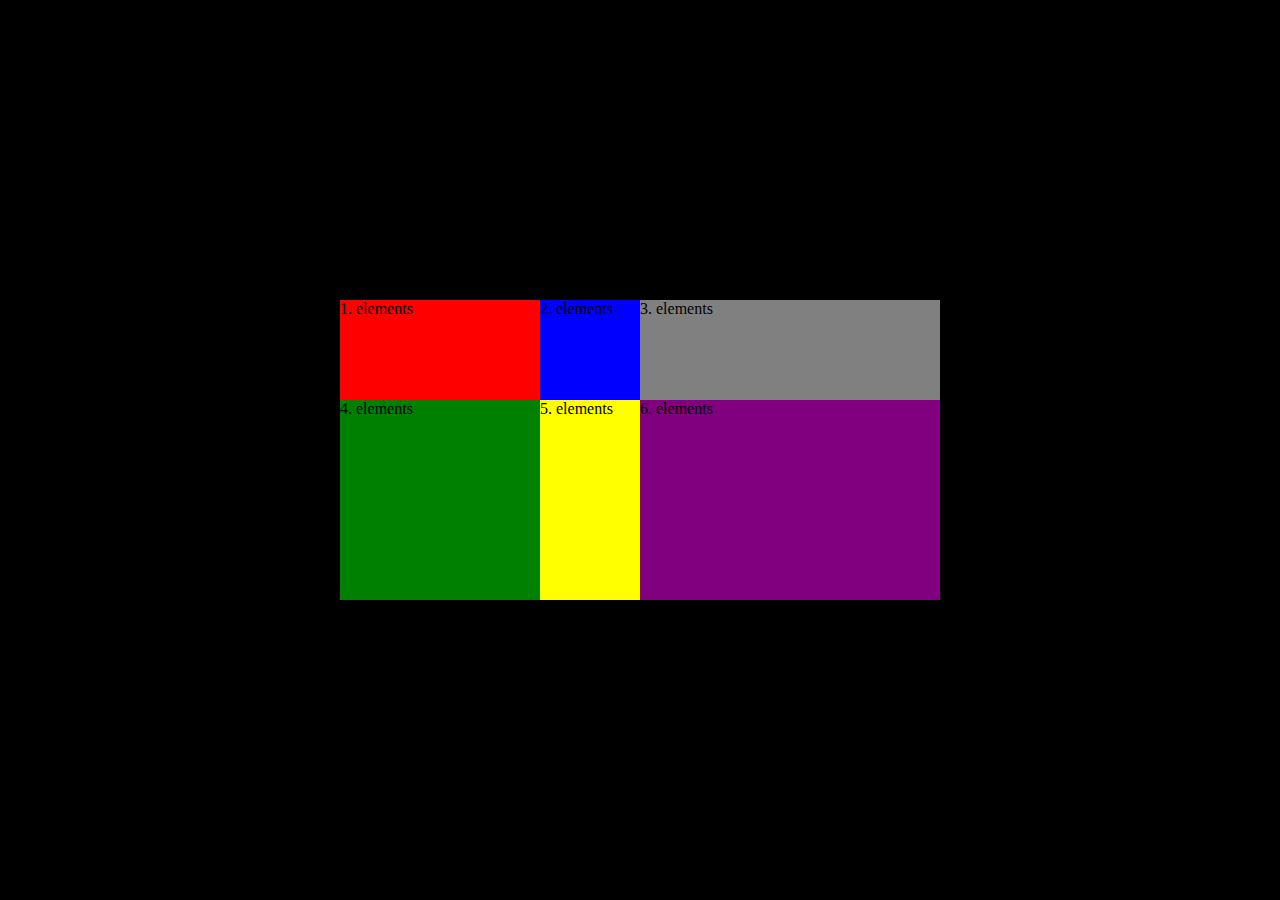
<file: index.html>
<!DOCTYPE html>
<html lang="en">
<head>
    <meta charset="UTF-8">
    <meta http-equiv="X-UA-Compatible" content="IE=edge">
    <meta name="viewport" content="width=device-width, initial-scale=1.0">
    <link rel="stylesheet" href="index.css">
    <title>Document</title>
</head>
<body>
    <div class="container">
        <div class="item item-1">1. elements</div>
        <div class="item item-2">2. elements</div>
        <div class="item item-3">3. elements</div>
        <div class="item item-4">4. elements</div>
        <div class="item item-5">5. elements</div>
        <div class="item item-6">6. elements</div>
    </div>
</body>
</html>
</file>
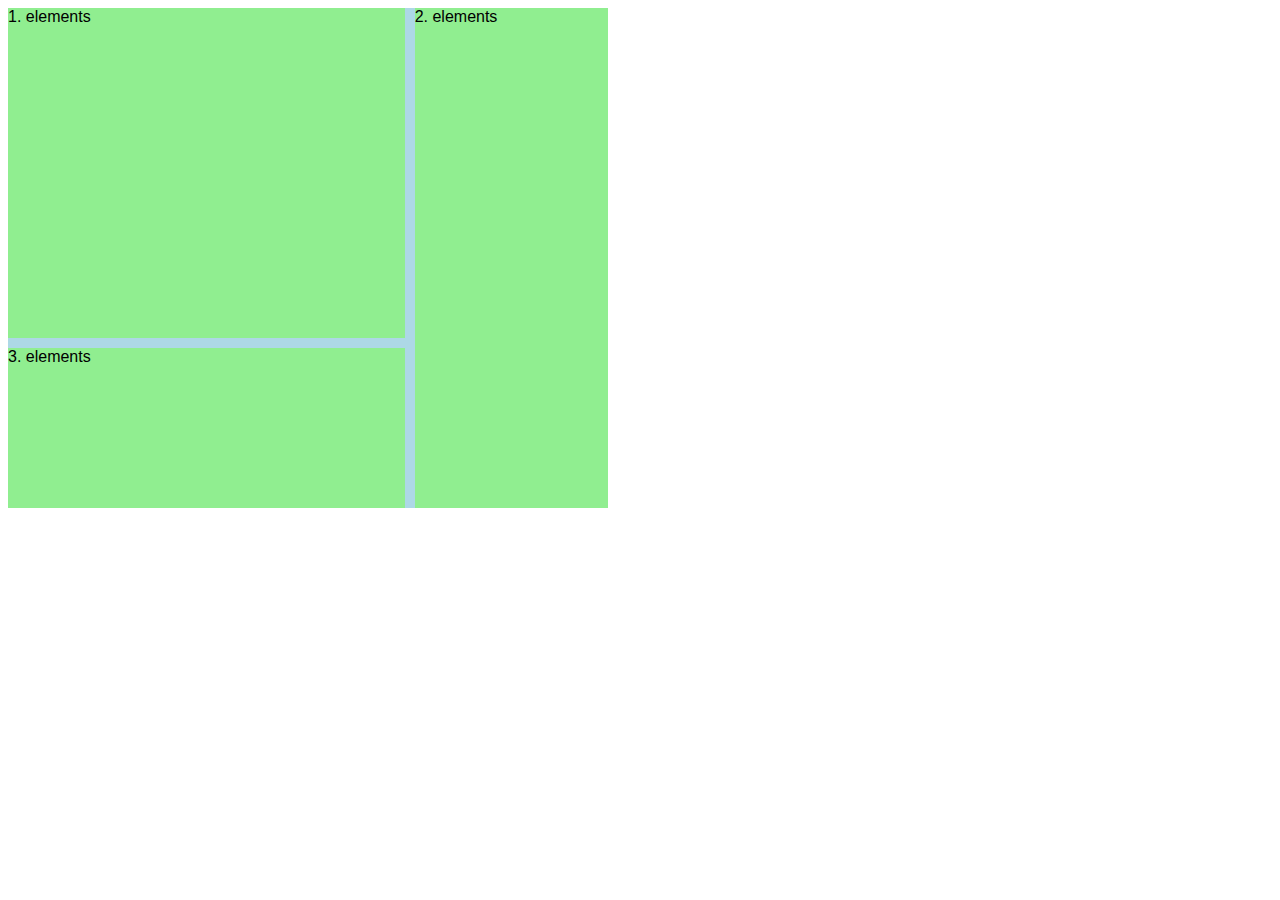
<file: do-more-with-css-grid-main/1uzdevums/index.html>
<!DOCTYPE html>
<html lang="lv">
  <head>
    <meta charset="UTF-8" />
    <meta http-equiv="X-UA-Compatible" content="IE=edge" />
    <meta name="viewport" content="width=device-width, initial-scale=1.0" />
    <title>Elementu izlīdzināšana</title>
    <link rel="stylesheet" href="style.css" />
  </head>
  <body>
    <div class="parent">
      <div class="child child-1">1. elements</div>
      <div class="child child-2">2. elements</div>
      <div class="child child-3">3. elements</div>
    </div>
  </body>
</html>
</file>
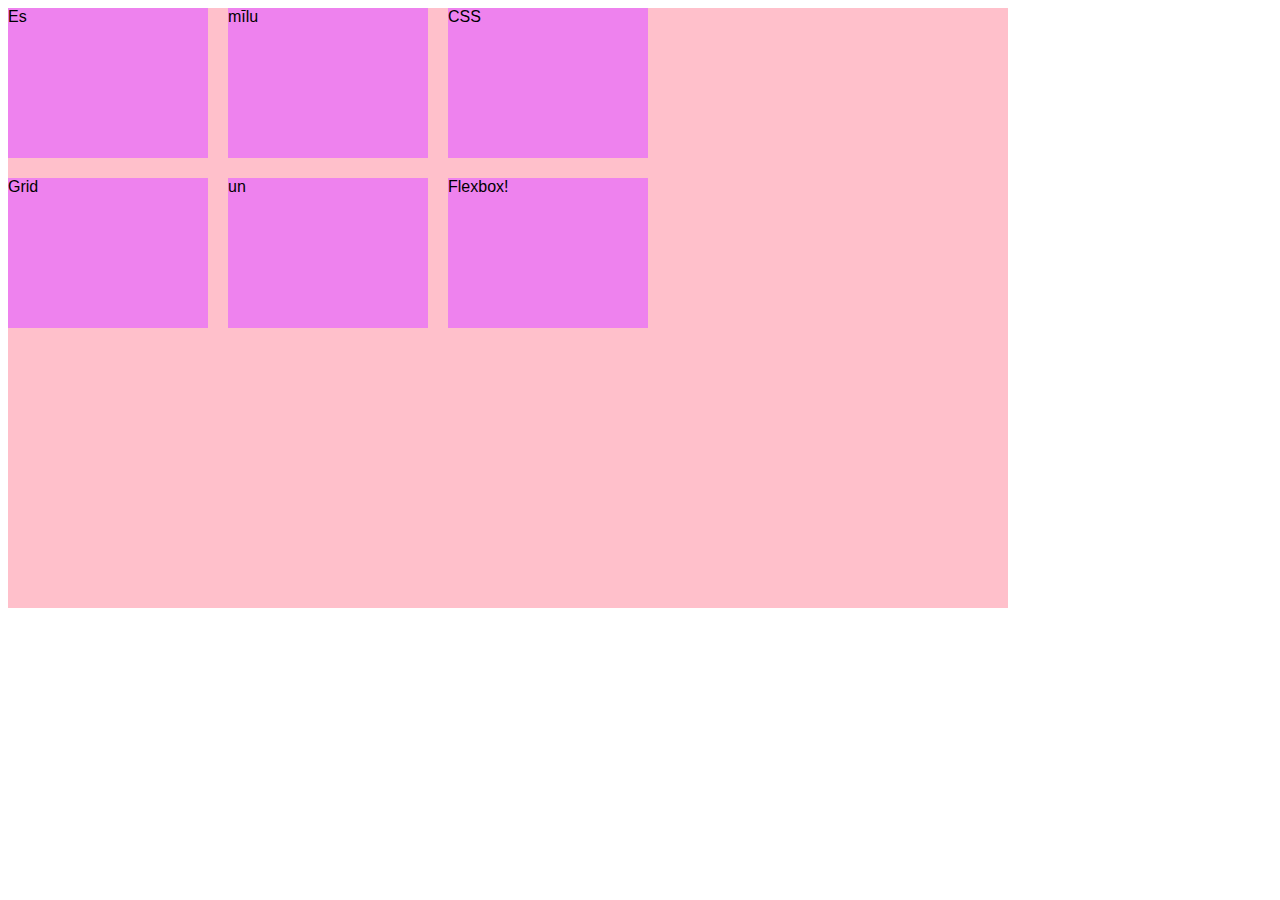
<file: do-more-with-css-grid-main/2uzdevums/index.html>
<!DOCTYPE html>
<html lang="lv">
  <head>
    <meta charset="UTF-8" />
    <meta http-equiv="X-UA-Compatible" content="IE=edge" />
    <meta name="viewport" content="width=device-width, initial-scale=1.0" />
    <title>Elementu izlīdzināšana</title>
    <link rel="stylesheet" href="style.css" />
  </head>
  <body>
    <div class="container">
      <div class="item">Es</div>
      <div class="item">mīlu</div>
      <div class="item">CSS</div>
      <div class="item">Grid</div>
      <div class="item">un</div>
      <div class="item">Flexbox!</div>
    </div>
  </body>
</html>
</file>
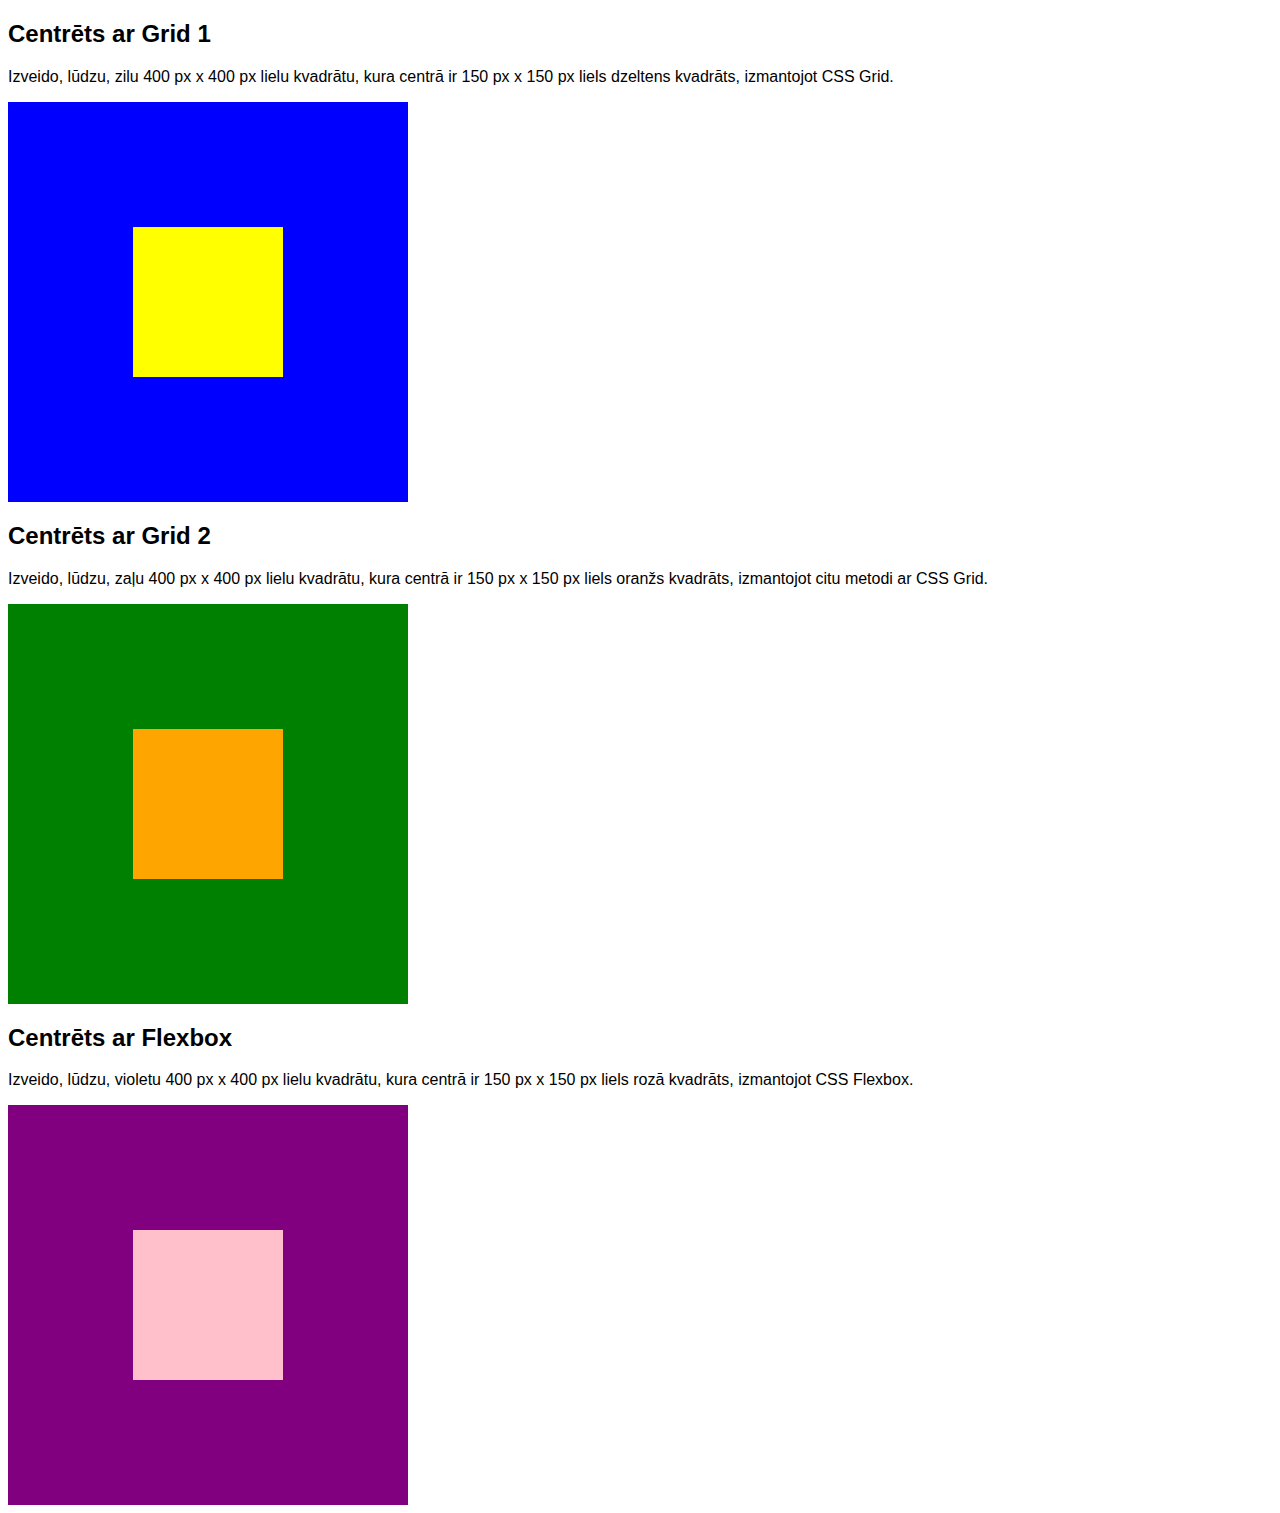
<file: do-more-with-css-grid-main/3uzdevums/index.html>
<!DOCTYPE html>
<html lang="lv">
  <head>
    <meta charset="UTF-8" />
    <meta http-equiv="X-UA-Compatible" content="IE=edge" />
    <meta name="viewport" content="width=device-width, initial-scale=1.0" />
    <title>Elementu izlīdzināšana</title>
    <link rel="stylesheet" href="style.css" />
  </head>
  <body>
    <h2>Centrēts ar Grid 1</h2>
    <p>
      Izveido, lūdzu, zilu 400 px x 400 px lielu kvadrātu, kura centrā ir 150 px
      x 150 px liels dzeltens kvadrāts, izmantojot CSS Grid.
    </p>
    <div class="container1">
      <div class="grid1"></div>
    </div>


    <h2>Centrēts ar Grid 2</h2>
    <p>
      Izveido, lūdzu, zaļu 400 px x 400 px lielu kvadrātu, kura centrā ir 150 px
      x 150 px liels oranžs kvadrāts, izmantojot citu metodi ar CSS Grid.
    </p>
    <div class="container2">
      <div class="grid2"></div>
    </div>


    <h2>Centrēts ar Flexbox</h2>
    <p>
      Izveido, lūdzu, violetu 400 px x 400 px lielu kvadrātu, kura centrā ir 150
      px x 150 px liels rozā kvadrāts, izmantojot CSS Flexbox.
    </p>
    <div class="container3">
      <div class="grid3"></div>
    </div>


  </body>
</html>
</file>
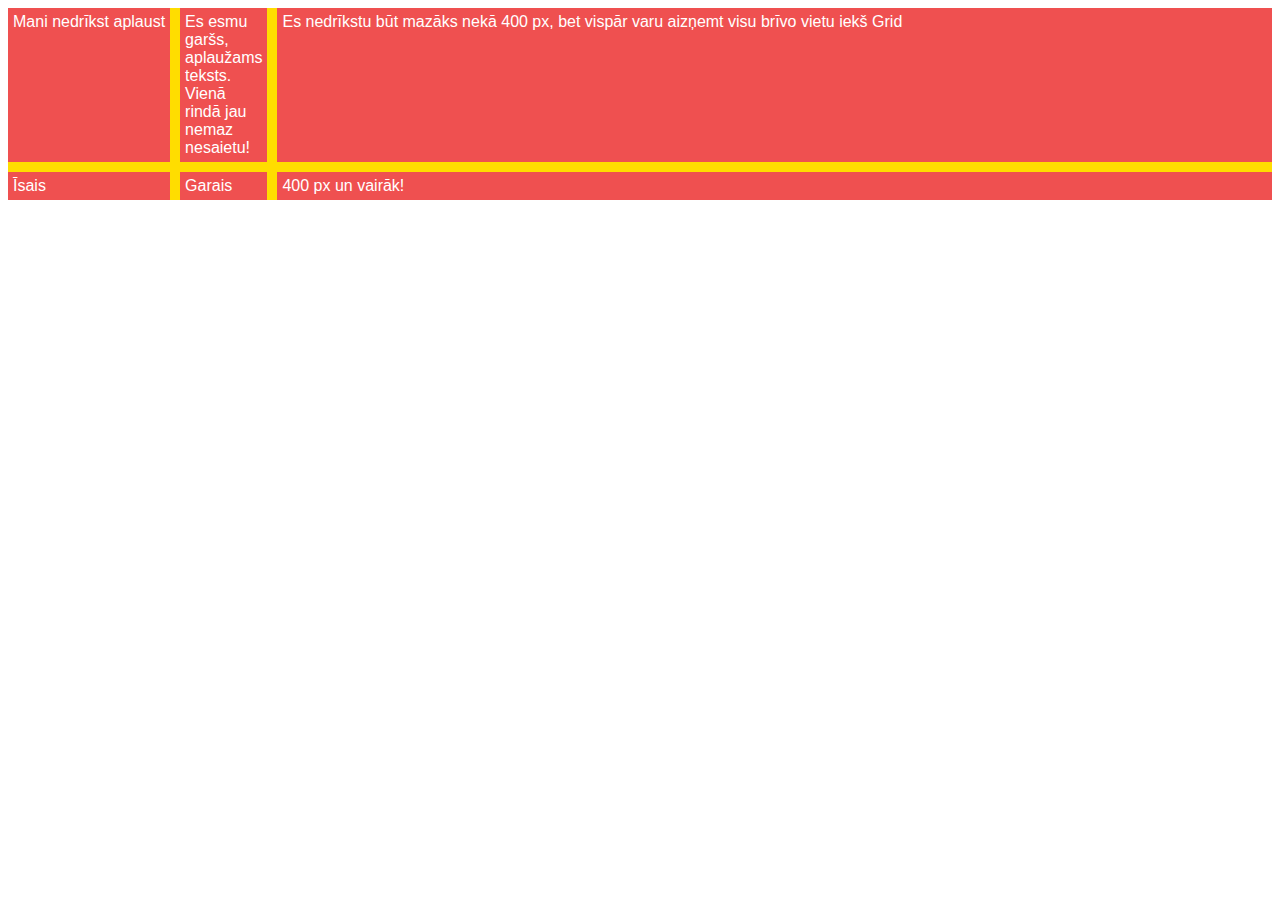
<file: do-more-with-css-grid-main/4uzdevums/index.html>
<!DOCTYPE html>
<html lang="lv">
  <head>
    <meta charset="UTF-8" />
    <meta http-equiv="X-UA-Compatible" content="IE=edge" />
    <meta name="viewport" content="width=device-width, initial-scale=1.0" />
    <title>Elementu izlīdzināšana</title>
    <link rel="stylesheet" href="style.css" />
  </head>
  <body>
    <div class="container">
      <div class="item">Mani nedrīkst aplaust</div>
      <div class="item">
        Es esmu garšs, aplaužams teksts. Vienā rindā jau nemaz nesaietu!
      </div>
      <div class="item">
        Es nedrīkstu būt mazāks nekā 400 px, bet vispār varu aizņemt visu brīvo
        vietu iekš Grid
      </div>
      <div class="item">Īsais</div>
      <div class="item">Garais</div>
      <div class="item">400 px un vairāk!</div>
    </div>
  </body>
</html>
</file>
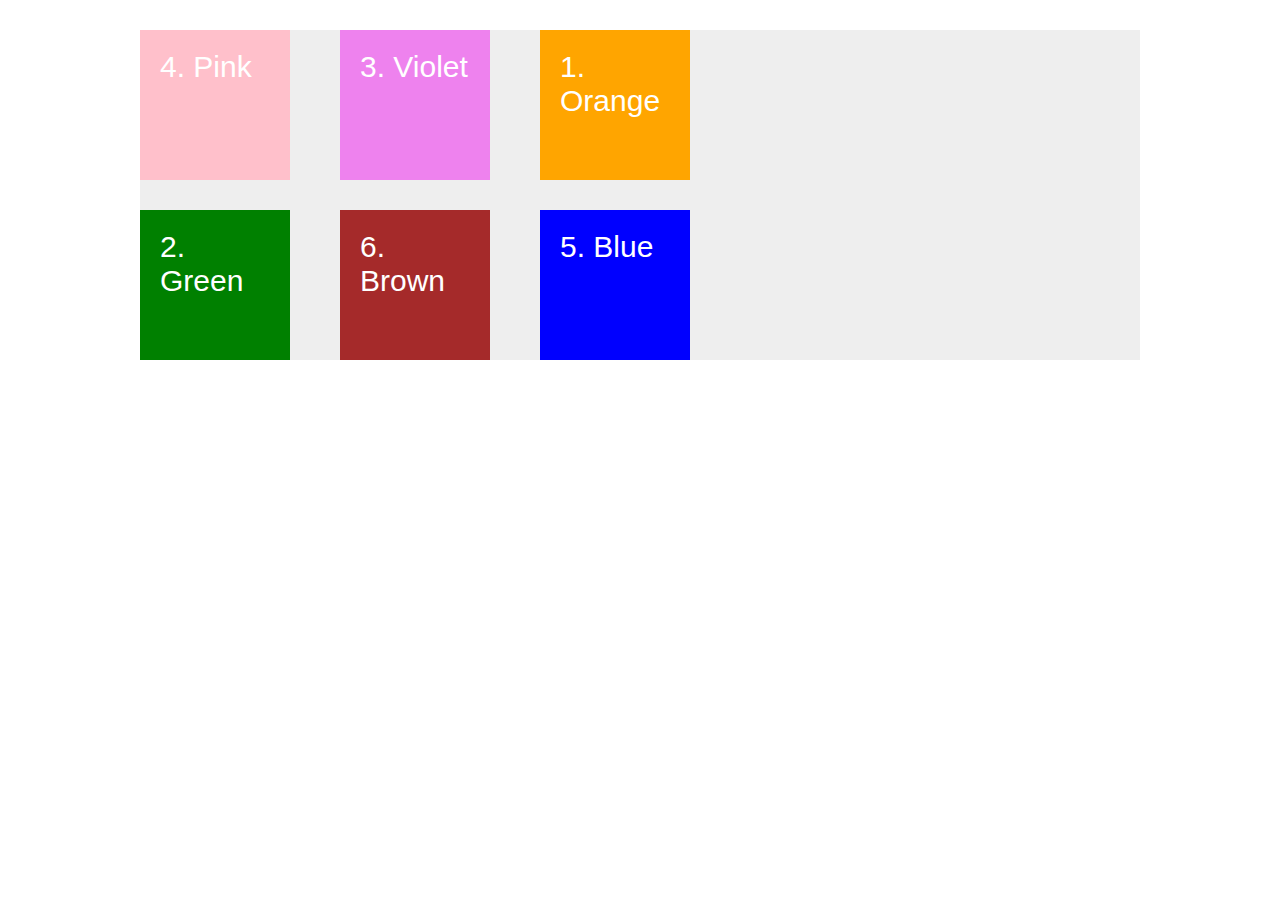
<file: grid-positioning.html>
<!DOCTYPE html>
<html lang="en">
  <head>
    <meta charset="UTF-8" />
    <meta http-equiv="X-UA-Compatible" content="IE=edge" />
    <meta name="viewport" content="width=device-width, initial-scale=1.0" />
    <title>Grid positioning</title>
    <link rel="stylesheet" href="grid-positioning.css" />
  </head>
  <body>
    <div class="container">
      <div class="item item--1">1. Orange</div>
      <div class="item item--2">2. Green</div>
      <div class="item item--3">3. Violet</div>
      <div class="item item--4">4. Pink</div>
      <div class="item item--5">5. Blue</div>
      <div class="item item--6">6. Brown</div>
    </div>
  </body>
</html>
</file>
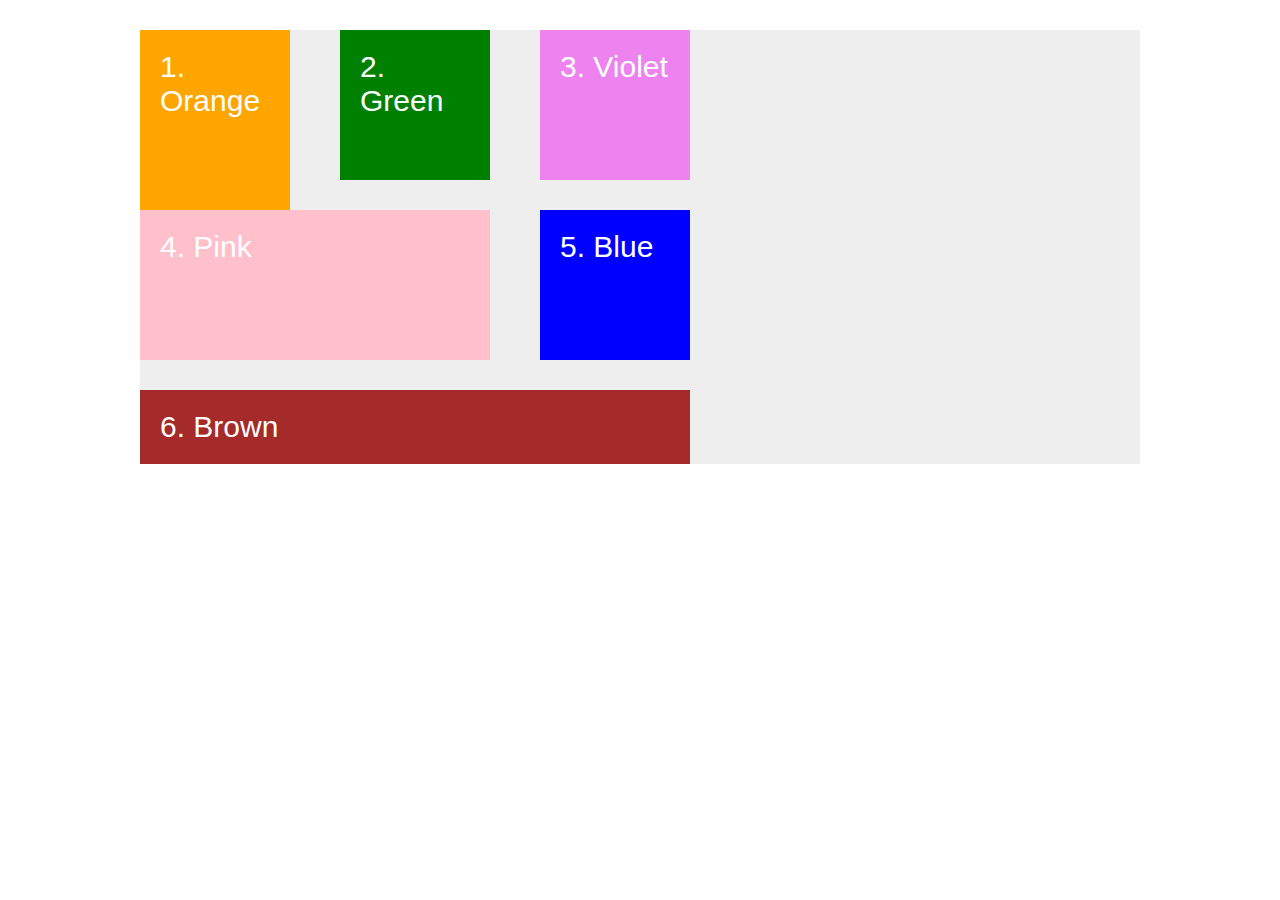
<file: grid-span.html>
<!DOCTYPE html>
<html lang="en">
  <head>
    <meta charset="UTF-8" />
    <meta http-equiv="X-UA-Compatible" content="IE=edge" />
    <meta name="viewport" content="width=device-width, initial-scale=1.0" />
    <title>Grid positioning</title>
    <link rel="stylesheet" href="grid-span.css" />
  </head>
  <body>
    <div class="container">
      <div class="item item--1">1. Orange</div>
      <div class="item item--2">2. Green</div>
      <div class="item item--3">3. Violet</div>
      <div class="item item--4">4. Pink</div>
      <div class="item item--5">5. Blue</div>
      <div class="item item--6">6. Brown</div>
    </div>
  </body>
</html>
</file>
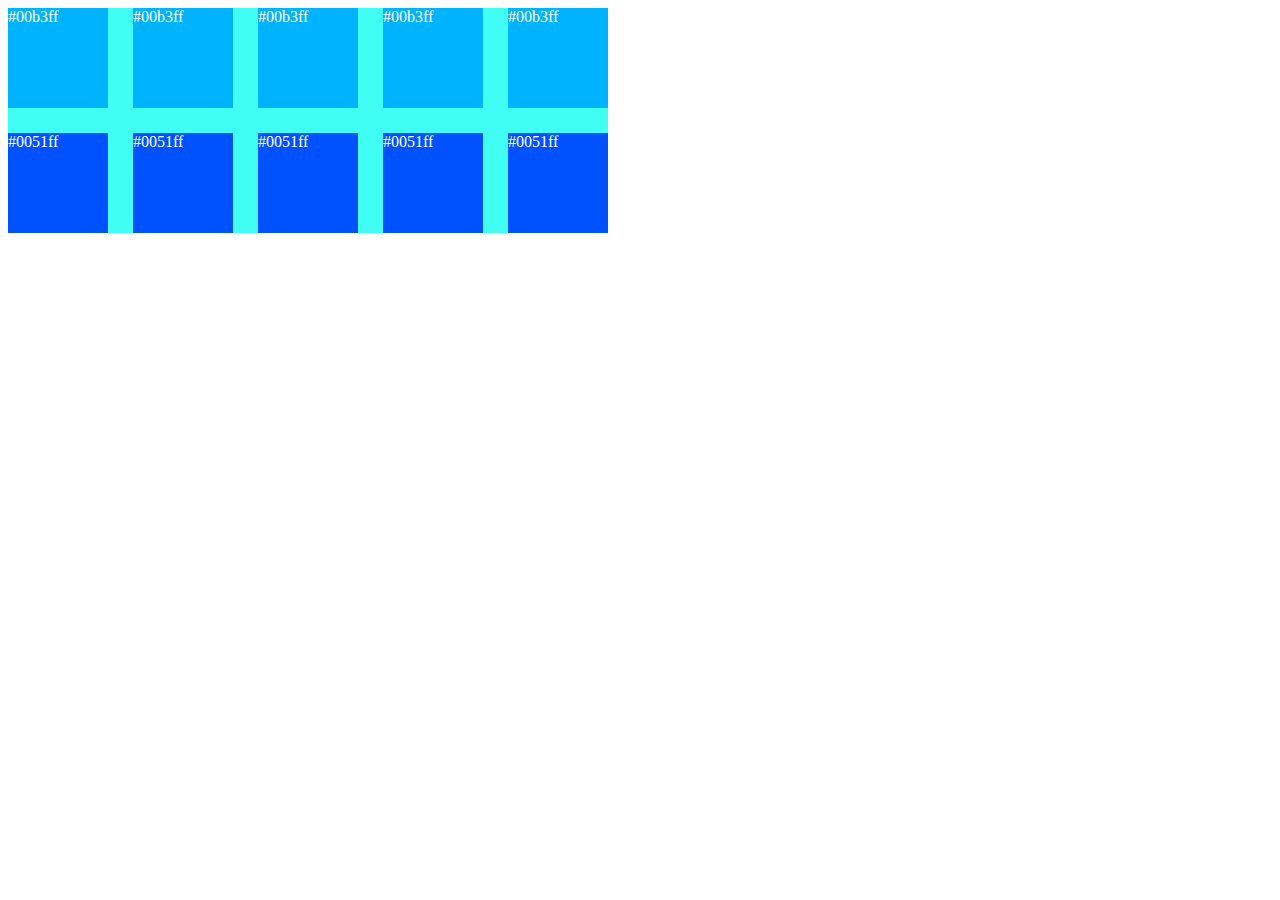
<file: grid10.html>
<!DOCTYPE html>
<html lang="en">
<head>
    <meta charset="UTF-8">
    <meta http-equiv="X-UA-Compatible" content="IE=edge">
    <meta name="viewport" content="width=device-width, initial-scale=1.0">
    <link rel="stylesheet" href="grid10.css">
    <title>grid10</title>
</head>
<body>
    <div class="container">
        <div class="item item-1">#00b3ff</div>
        <div class="item item-2">#00b3ff</div>
        <div class="item item-3">#00b3ff</div>
        <div class="item item-4">#00b3ff</div>
        <div class="item item-5">#00b3ff</div>
        <div class="item item-6">#0051ff</div>
        <div class="item item-7">#0051ff</div>
        <div class="item item-8">#0051ff</div>
        <div class="item item-9">#0051ff</div>
        <div class="item item-10">#0051ff</div>
    </div>
</body>
</html>
</file>
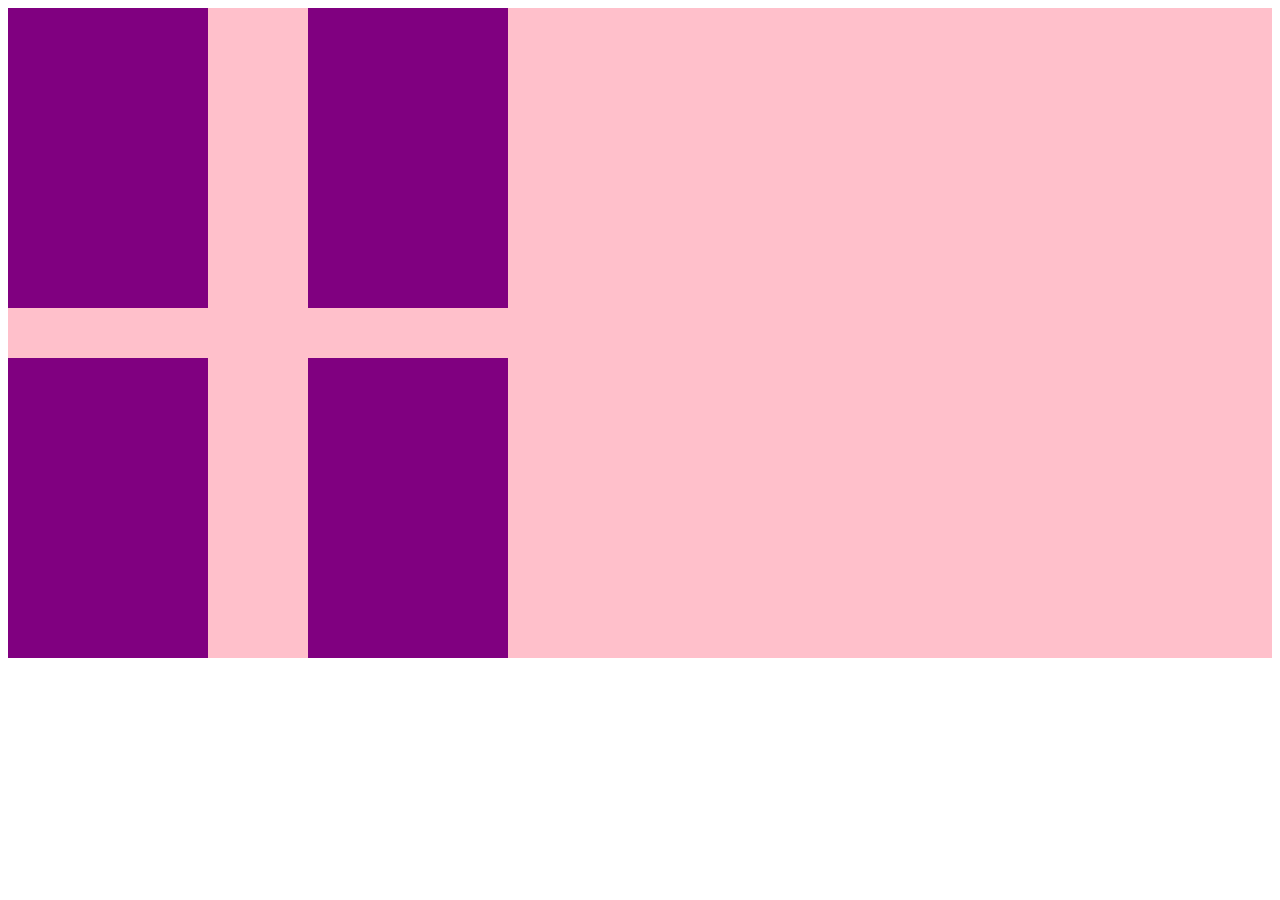
<file: grid4.html>
<!DOCTYPE html>
<html lang="en">
<head>
    <meta charset="UTF-8">
    <meta http-equiv="X-UA-Compatible" content="IE=edge">
    <meta name="viewport" content="width=device-width, initial-scale=1.0">
    <link rel="stylesheet" href="grid4.css">
    <title>grid4</title>
</head>
<body>
    <div class="container">
        <div class="item item-1"></div>
        <div class="item item-2"></div>
        <div class="item item-3"></div>
        <div class="item item-4"></div>
    </div>
</body>
</html>
</file>
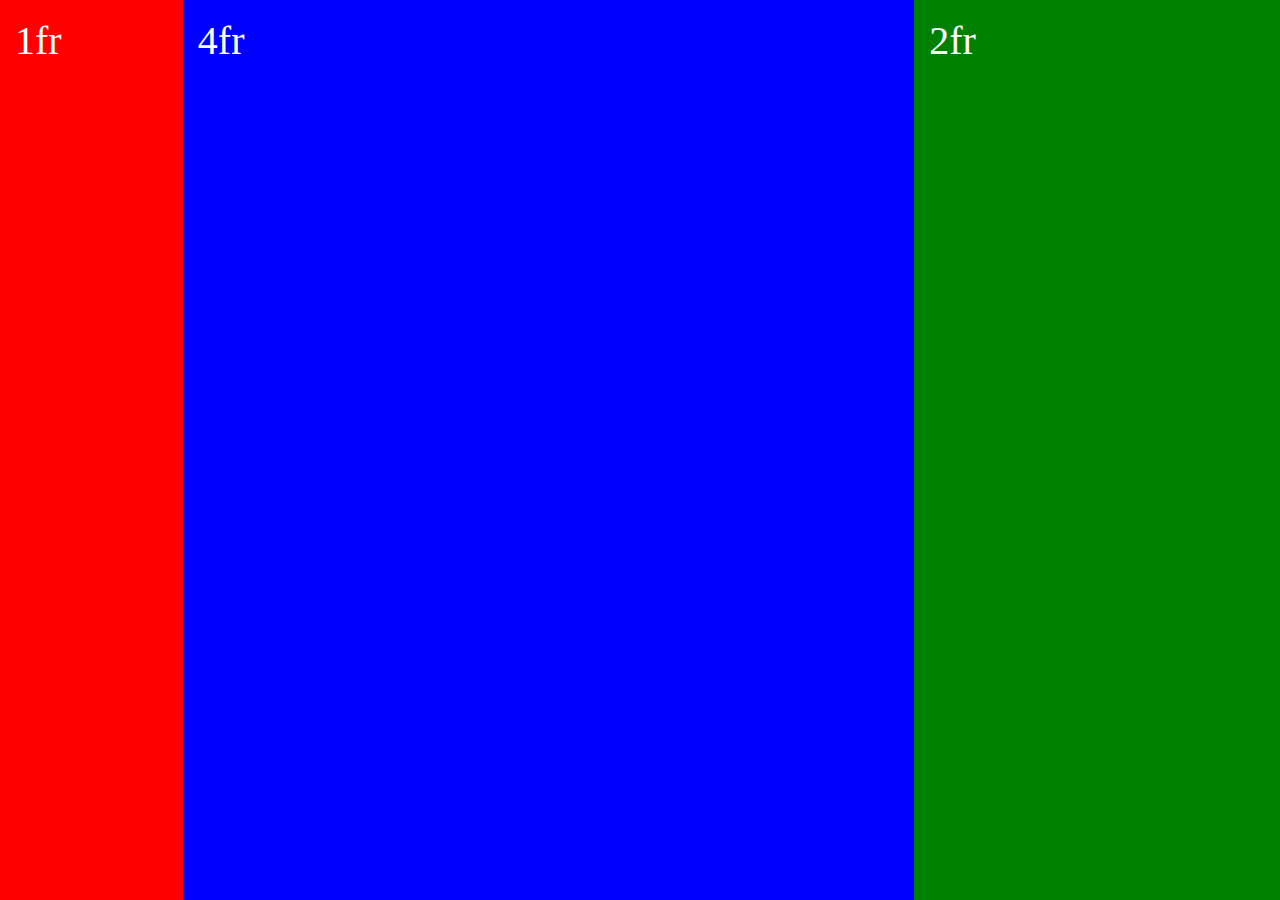
<file: layout-fr.html>
<!DOCTYPE html>
<html lang="en">
<head>
    <meta charset="UTF-8">
    <meta http-equiv="X-UA-Compatible" content="IE=edge">
    <meta name="viewport" content="width=device-width, initial-scale=1.0">
    <link rel="stylesheet" href="layout-fr.css">
    <title>layout-fr</title>
</head>
<body>
    <div class="container">
        <div class="item item-1">1fr</div>
        <div class="item item-2">4fr</div>
        <div class="item item-3">2fr</div>
    </div>
</body>
</html>
</file>
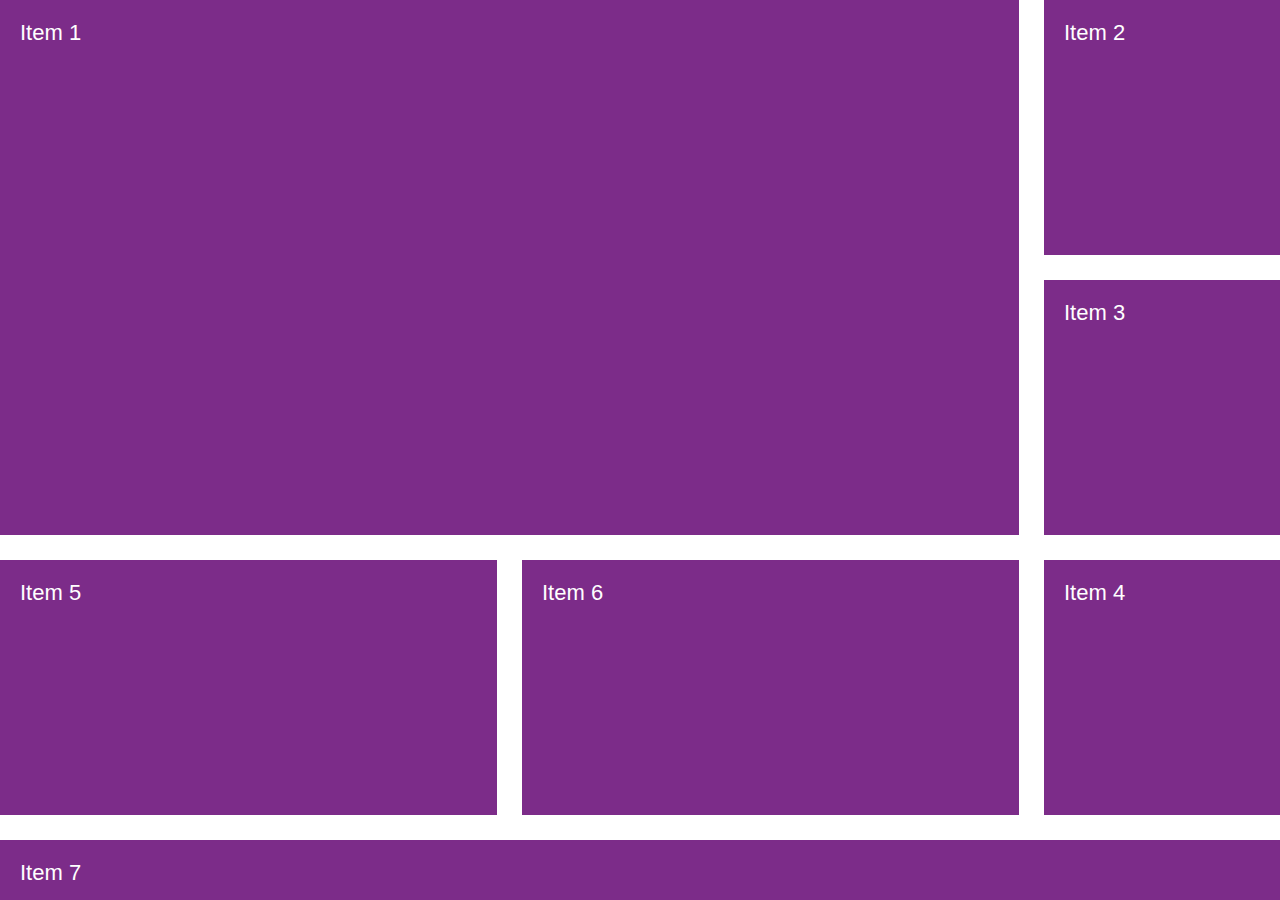
<file: test/grid.html>
<!DOCTYPE html>
<html lang="en">
  <head>
    <meta charset="UTF-8" />
    <meta http-equiv="X-UA-Compatible" content="IE=edge" />
    <meta name="viewport" content="width=device-width, initial-scale=1.0" />
    <title>Document</title>
    <link rel="stylesheet" href="style.css" />
  </head>
  <body>
    <div class="container">
      <div class="item item-1">Item 1</div>
      <div class="item item-2">Item 2</div>
      <div class="item item-3">Item 3</div>
      <div class="item item-4">Item 4</div>
      <div class="item item-5">Item 5</div>
      <div class="item item-6">Item 6</div>
      <div class="item item-7">Item 7</div>
    </div>
  </body>
</html>
</file>
<file: index.css>
body {
    margin: 0;
    display: flex;
    justify-content: center;
    align-items: center;
    height: 100vh;
    background-color: black;
}

.container {
    display: grid;
    grid-template-columns: 200px 100px 300px;
    grid-template-rows: 100px 200px;
}

.item-1 {
    background-color: red;
}
.item-2 {
    background-color: blue;
}
.item-3 {
    background-color: gray;
}
.item-4 {
    background-color: green;
}
.item-5 {
    background-color: yellow;
}
.item-6 {
    background-color: purple;
}
</file>
<file: do-more-with-css-grid-main/1uzdevums/style.css>
.parent {
  width: 600px;
  height: 500px;
  background-color: lightblue;
  display: grid;
  grid-template-columns: repeat(3, 1fr);
  grid-template-rows: repeat(3, 1fr);
  gap: 10px;

  /* Izveido, lūdzu, CSS Grid, kuram ir 3 vienāda platuma kolonnas
  un 3 vienāda augstuma rindas. Atstarpe starp elementiem - 10 px. 
  Izvieto 3 elementus, nemainot HTML, tā kā parādīts attēls.png*/
}

.child {
  background-color: lightgreen;
  font-family: sans-serif;
}

.child-1 {
  grid-column: 1/3;
  grid-row: 1/3;
}

.child-2 {
  grid-column: 3/4;
  grid-row: 1/4;
}

.child-3 {
  grid-column: 1/3;
  grid-row: 3/4;
}
</file>
<file: do-more-with-css-grid-main/2uzdevums/style.css>
.container {
  width: 1000px;
  height: 600px;
  background-color: pink;

  /* Izvieto, lūdzu, elementus ar klasi item. 3 kolonnās,
  katra 200 px plata un 2 rindās, katra 150px augsta. */

  display: grid;
  grid-template-columns: repeat(3, 200px);
  grid-template-rows: repeat(2, 150px);

  gap: 20px;
}

.item {
  background-color: violet;
  font-family: sans-serif;
}
</file>
<file: do-more-with-css-grid-main/3uzdevums/style.css>
:root {
  font-family: sans-serif;
}

.container1 {
  display: grid;
  width: 400px;
  height: 400px;
  grid-template-columns: 125px 150px 125px;
  grid-template-rows: 125px 150px 125px;
  background-color: blue;
}

.grid1 {
  background-color: yellow;
  grid-column: 2/3;
  grid-row: 2/3;
}

.container2 {
  display: grid;
  width: 400px;
  height: 400px;
  justify-content: center;
  align-items: center;
  background-color: green;
}

.grid2 {
  background-color: orange;
  width: 150px;
  height: 150px;
}

.container3 {
  display: flex;
  width: 400px;
  height: 400px;
  background-color: purple;
  justify-content: center;
  align-items: center;
}

.grid3 {
  background-color: pink;
  width: 150px;
  height: 150px;
}
</file>
<file: do-more-with-css-grid-main/4uzdevums/style.css>
.container {
  background-color: rgb(255, 221, 0);

  /* Izvieto, lūdzu, CSS Grid ar 3 tādām kolonnām,
  kādas vēlas būt katrs no tekstiem 1. rindā.
  Kopā ir 2 rindas un tās aizņem tieši tik daudz vietas,
  cik garākajam tekstam vajadzīgs.*/
  display: grid;
  grid-template-columns: max-content min-content minmax(400px, auto);
  grid-template-rows: repeat(2, auto);


  gap: 10px;
}

.item {
  background-color: rgb(239, 80, 80);
  font-family: sans-serif;
  color: white;
  padding: 5px;
}
</file>
<file: grid-positioning.css>
.container {
  background-color: #eee;
  width: 1000px;
  margin: 30px auto;

  display: grid;
  grid-template-columns: 150px 150px 150px;
  grid-template-rows: 150px 150px;

  row-gap: 30px;
  column-gap: 50px;
}

.item {
  padding: 20px;
  font-size: 30px;
  font-family: sans-serif;
  color: white;
}

.item--1 {
  background-color: orange;
  grid-column: 3 / 4;
  grid-row: 1 / 2;
}

.item--2 {
  background-color: green;
  grid-column: 1 / 2;
  grid-row: 2 / 3;
}

.item--3 {
  background-color: violet;
  grid-column: 2 / 3;
  grid-row: 1 / 2;
}

.item--4 {
  background-color: pink;
}

.item--5 {
  background-color: blue;
}

.item--6 {
  background-color: brown;
  grid-column: 2 / 3;
  grid-row: 2 / 3;
}
</file>
<file: grid-span.css>
.container {
  background-color: #eee;
  width: 1000px;
  margin: 30px auto;

  display: grid;
  grid-template-columns: 150px 150px 150px;
  grid-template-rows: 150px 150px;

  row-gap: 30px;
  column-gap: 50px;
}

.item {
  padding: 20px;
  font-size: 30px;
  font-family: sans-serif;
  color: white;
}

.item--1 {
  background-color: orange;
  grid-row: 1 / span 2;
  grid-column: 1 / span 1;
}

.item--2 {
  background-color: green;
}

.item--3 {
  background-color: violet;
}

.item--4 {
  background-color: pink;
  grid-row: 2 / span 1;
  grid-column: 1 / span 2;
}

.item--5 {
  background-color: blue;
}

.item--6 {
  background-color: brown;
  grid-column: 1/ span 3;
}
</file>
<file: grid10.css>
* {
    color: white;
}

.container {
    display: grid;
    grid-template-columns: repeat(5, 100px);  
    grid-template-rows: repeat(2, 100px); 
    background-color: #40fef4;
    gap: 25px;
    width: 600px;
}

.item-1, .item-2, .item-3, .item-4, .item-5{
    background-color: #00b3ff;
}

.item-6, .item-7, .item-8, .item-9, .item-10 {
    background-color: #0051ff;
}
</file>
<file: grid4.css>
.container {
    display: grid;
    grid-template-columns: 200px 200px;   
    grid-template-rows: 300px 300px;
    background-color: pink;
    row-gap: 50px;
    column-gap: 100px;
}

.item {
    background-color: purple;
}
</file>
<file: layout-fr.css>
* {
    color: white;
    font-size: 40px;
}

body {
    margin: 0;
}

.container {
    display: grid;
    width: 100vw;
    height: 100vh;
    grid-template-columns: 1fr 4fr 2fr;
}

.item {
    padding-left: 15px;
    padding-top: 17px;
}

.item-1 {
    background-color: red;
}

.item-2 {
    background-color: blue;
}

.item-3 {
    background-color: green;
}
</file>
<file: test/style.css>
*,
*::before,
*::after {
  box-sizing: border-box;
  margin: 0;
  padding: 0;
}

:root {
  font-family: sans-serif;
}

.container {
  width: 100vw;
  height: 100vh;
  background-color: white;
  display: grid;
  grid-template-columns: repeat(5, 1fr);
  grid-template-rows: repeat(3, 1fr) 60px;
  gap : 25px;
}

.item {
  background-color: rgb(124, 44, 137);
  color: white;
  padding: 20px;
  font-size: 22px;
}

.item-1 {
  grid-row: 1 / span 2;
  grid-column: 1 / 5;
}

.item-2 {
  grid-row: 1 / 2;
  grid-column: 5 / 6;
}

.item-3 {
  grid-row: 2 / 3;
  grid-column: 5 / 6;
}

.item-4 {
  grid-row: 3 / 4;
  grid-column: 5 / 6;
}

.item-5 {
  grid-row: 3 / span 1;
  grid-column: 1 / span 2;
}

.item-6 {
  grid-row: 3 / span 1;
  grid-column: 3 / span 2;
}

.item-7 {
  grid-row: 4 / 5;
  grid-column: 1 / 6;
}
</file>
